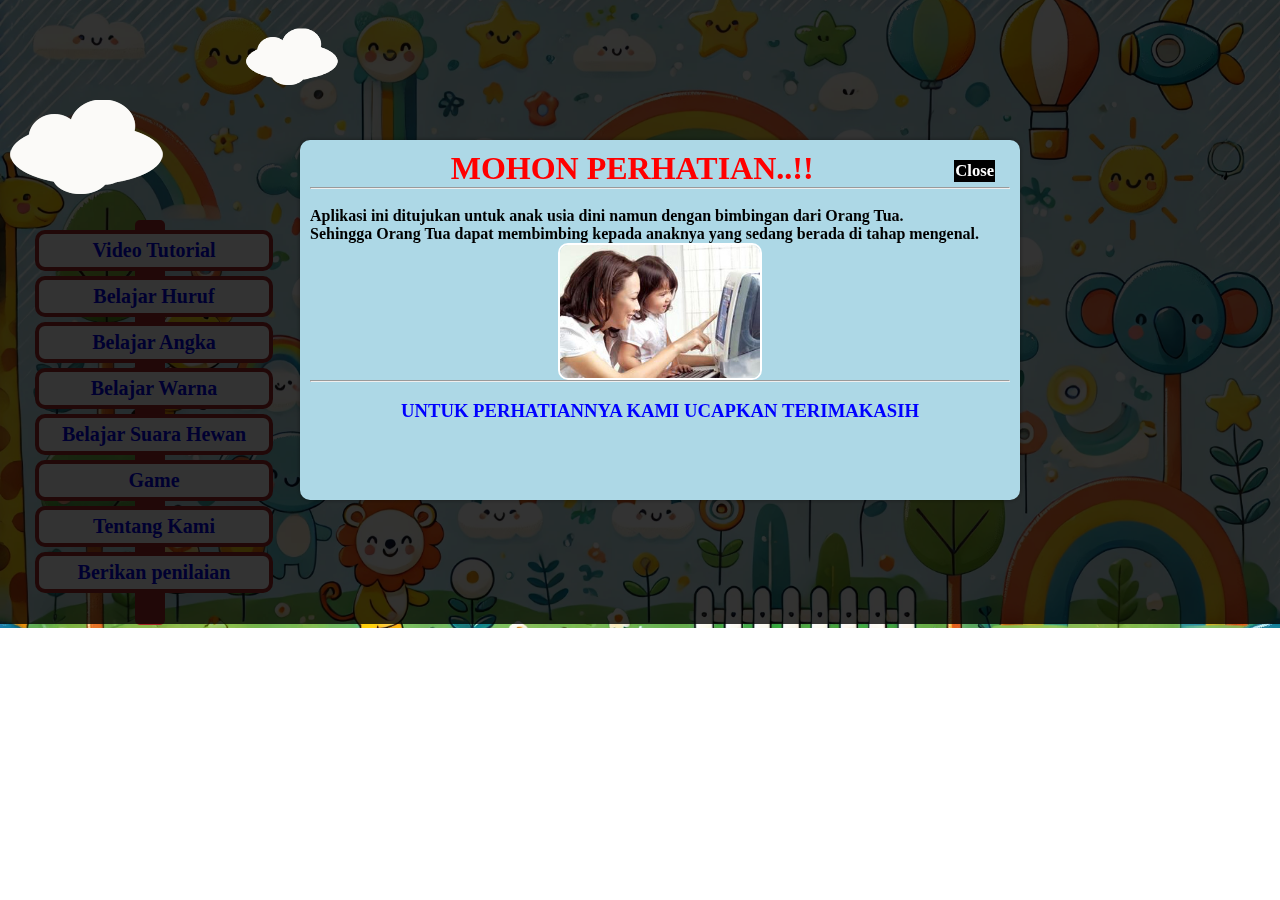
<file: index.html>
<!DOTYPE HTML>
<html>
	<head>
	<meta content='width=device-width, initial-scale=1, maximum-scale=1' name='viewport'/>
		<audio controls autoplay hidden="hidden" loop>
		<source src="back.mp3" type="audio/mpeg" >
		
	</audio>
		<title>Belajar Bersama Menyenangkan</title>
		<script type="text/javascript" src="jquery-1.11.3.js"></script>
		<script type="text/javascript">
			$(document).ready(function(){
				$('a.closeC').click(function(eve){
					eve.preventDefault();
					$(this).parents('div.popupC').fadeOut('slow');
				});
			});
		</script>
		<link rel="stylesheet" type="text/css" href="style.css" />
	</head>
	<body>
		<div id="countainer" style="background-image:url(bg\ 5.webp);">
			<!--ini logo-->
			<!-- <img src="logo.png" class="logonya" width="250px"> -->
			
			<!--ANIMASI AWAN-->
				<div class="aw no1"><img src="awan2.png" /></div>
				<div class="aw no2"><img src="awan2.png" /></div>
				<div class="aw no3"><img src="awan2.png" /></div>
				<div class="aw no4"><img src="awan2.png" /></div>
				<div class="aw no5"><img src="awan2.png" /></div>
				<div class="aw no1"><img src="awan2.png" /></div>
				<div class="aw no2"><img src="awan2.png" /></div>
				<div class="aw no3"><img src="awan2.png" /></div>
				<div class="aw no4"><img src="awan2.png" /></div>
				
			<div id="menu">
				<div id="navigasi">
					<ul>
						<li><a href="tutorial/tutorial.html">Video Tutorial</a></li>
						<li><a href="huruf/index.html">Belajar Huruf</a></li>
						<li><a href="angka/index.html">Belajar Angka</a></li>
						<li><a href="warna/index.html">Belajar Warna</a></li>
						<li><a href="hewan/index.html">Belajar Suara Hewan</a></li>
						<li><a href="game/index.html">Game</a></li>
						<li><a href="about/indexa.html">Tentang Kami</a></li>
						<li><a href="#popup">Berikan penilaian</a></li>
					</ul>
				</div>
			</div>
		
			
		<!--popup Untuk Cauntion..............................................................................-->
	<div class="popupC">
		<div id="boxC">
			<a class="closeC" href="#"><h5 style="border:1px solid black;background:black;color:white;">Close</h5></a>
			<h1 style="color:red;text-align:center;">MOHON PERHATIAN..!!</h1>
              <hr/><br/>
			<h4>Aplikasi ini ditujukan untuk anak usia dini namun dengan bimbingan dari Orang Tua.<br/>  
				Sehingga Orang Tua dapat membimbing kepada anaknya yang sedang berada di tahap mengenal.
				<br/><center><img src="berita-kasus-penyimpangan-oleh-remaja-meningkat-pengawasan-anak-harus-ditingkatkan-3562_a.jpg" width="200px" style="border-radius:10px;border:2px solid white;"/></center><hr/></h4><br/>
			<h3 style="color:blue;text-align:center;">UNTUK PERHATIANNYA KAMI UCAPKAN TERIMAKASIH</h3>
		</div>		
	</div>
			
			<!--popup Untuk Penilaian..............................................................................-->
		<div id="popup">
           <div class="window">
               <a href="#" class="close-button" title="Close">X</a>
               <h3>Mohon Berikan Penilaian Anda</h3>
               <hr/>
			   <iframe src="https://docs.google.com/forms/d/1_0FbT-MzYvankOrnrqWmv5Smo9aQmD4Cch2KtuAQBCA/viewform?embedded=true" width="760" height="450" frameborder="0" marginheight="0" marginwidth="0">Loading...</iframe>
				<hr/>
			</div>
		</div>
			
			
		</div>
	</body>
</html>
</file>
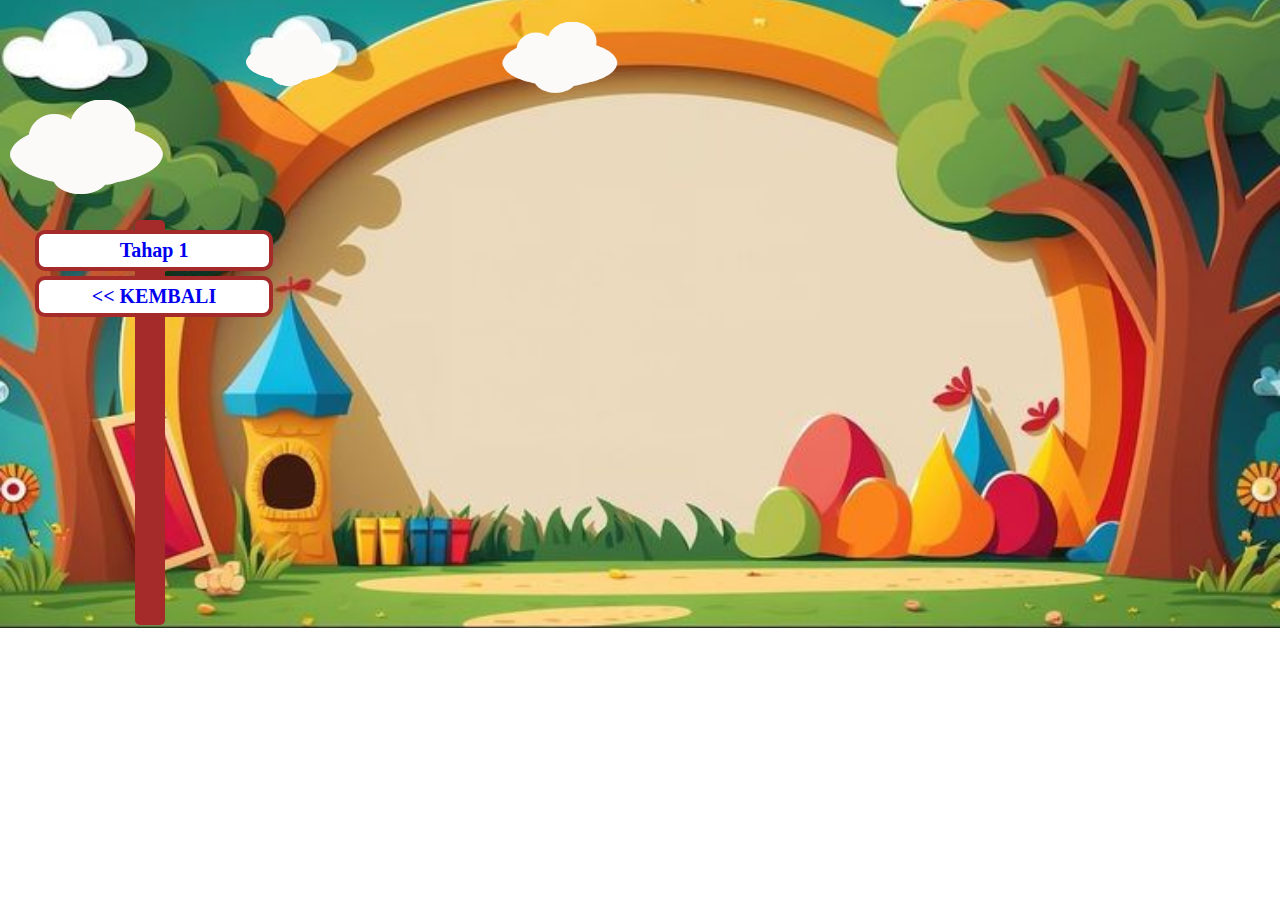
<file: angka/index.html>
<!DOCTYPE html>
<html>
	<head>
		<meta content='width=device-width, initial-scale=1, maximum-scale=1' name='viewport'/>
		<audio controls autoplay hidden="hidden" loop>
		<source src="../back.mp3" type="audio/mpeg" >
		
	</audio>
		<title>BBM</title>
		<link rel="stylesheet" type="text/css" href="../style.css" />
	</head>
	<body>
		<div id="countainer" style="background-image:url(../bg11.jpeg);">
			<!--ANIMASI AWAN-->
				<div class="aw no1"><img src="../awan2.png" /></div>
				<div class="aw no2"><img src="../awan2.png" /></div>
				<div class="aw no3"><img src="../awan2.png" /></div>
				<div class="aw no4"><img src="../awan2.png" /></div>
				<div class="aw no5"><img src="../awan2.png" /></div>
				<div class="aw no1"><img src="../awan2.png" /></div>
				<div class="aw no2"><img src="../awan2.png" /></div>
				<div class="aw no3"><img src="../awan2.png" /></div>
				<div class="aw no4"><img src="../awan2.png" /></div>
			
			<div id="menu">
				<div id="navigasi">
					<ul>
						<li><a href="level1.html">Tahap 1</a></li>
						
						<li><a href="../index1.html"><< KEMBALI</a></li>
					</ul>
				</div>
			</div>
		</div>
	</body>
</html>
</file>
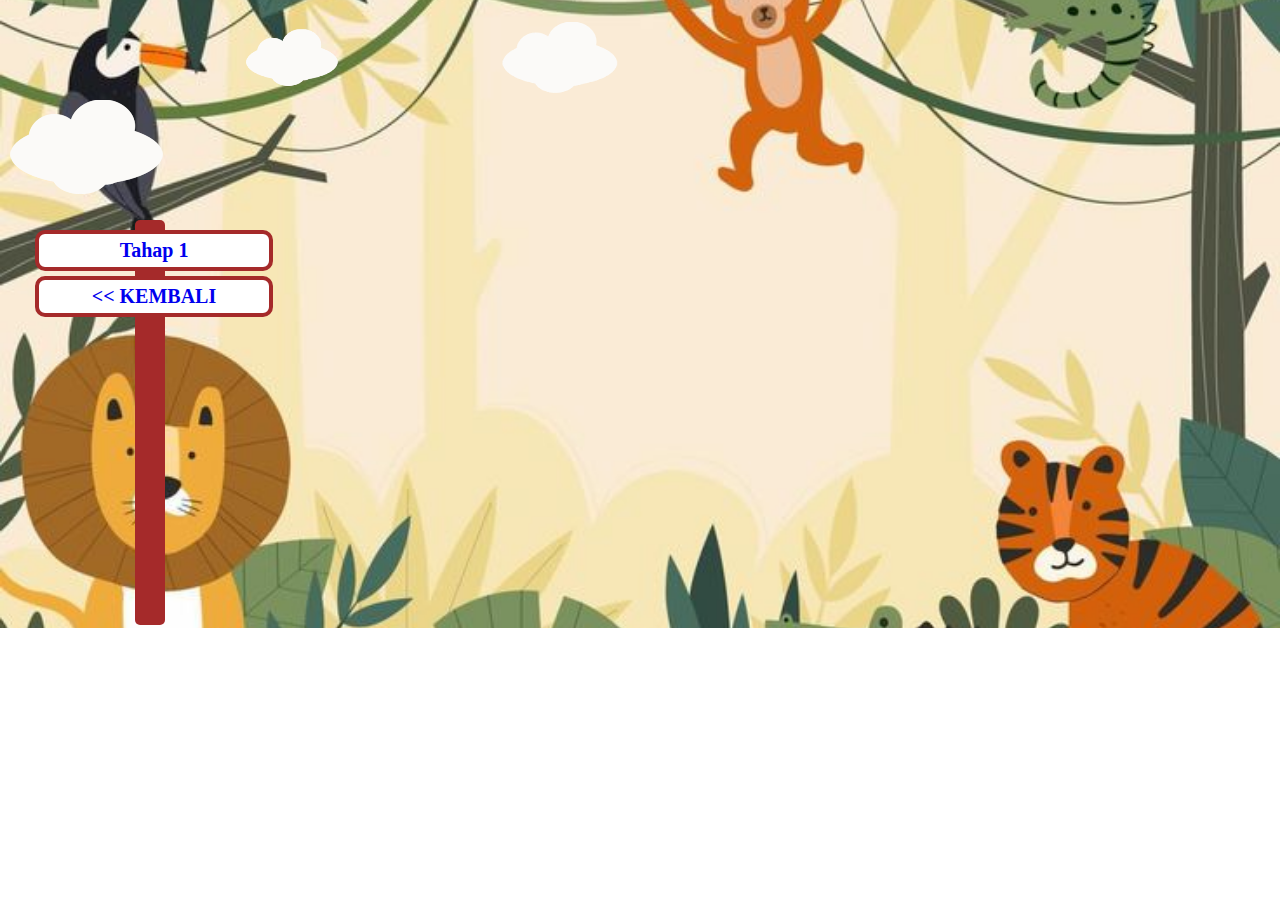
<file: hewan/index.html>
<!DOCTYPE html>
<html>

<head>
	<meta content='width=device-width, initial-scale=1, maximum-scale=1' name='viewport' />
	<audio controls autoplay hidden="hidden" loop>
		<source src="../back.mp3" type="audio/mpeg">

	</audio>
	<title>Belajar Mengenal</title>
	<link rel="stylesheet" type="text/css" href="../style.css" />
	<style>
		/* Gaya untuk elemen gambar khusus di halaman ini */
		.center-content {
			position: relative;
			width: 100%;
			height: 100vh;
			/* Tinggi layar penuh */
			display: flex;
			justify-content: center;
			/* Memusatkan secara horizontal */
			align-items: center;
			/* Memusatkan secara vertikal */
		}

		.center-content img {
			max-width: 300px;
			/* Ukuran maksimum gambar */
			height: auto;
			border-radius: 10px;
			/* Opsional, memberi sudut membulat pada gambar */
			box-shadow: 0px 4px 10px rgba(0, 0, 0, 0.2);
			/* Bayangan untuk estetika */
		}
	</style>
</head>

<body>
	<div id="countainer" style="background-image:url(../bg9.jpeg);">
		<!--ANIMASI AWAN-->
		<div class="aw no1"><img src="../awan2.png" /></div>
		<div class="aw no2"><img src="../awan2.png" /></div>
		<div class="aw no3"><img src="../awan2.png" /></div>
		<div class="aw no4"><img src="../awan2.png" /></div>
		<div class="aw no5"><img src="../awan2.png" /></div>
		<div class="aw no1"><img src="../awan2.png" /></div>
		<div class="aw no2"><img src="../awan2.png" /></div>
		<div class="aw no3"><img src="../awan2.png" /></div>
		<div class="aw no4"><img src="../awan2.png" /></div>



		<div id="menu">
			<div id="navigasi">
				<ul>
					<li><a href="level1.html">Tahap 1</a></li>

					<li><a href="../index1.html">
							<< KEMBALI</a>
					</li>
				</ul>
			</div>
		</div>
	</div>
</body>

</html>
</file>
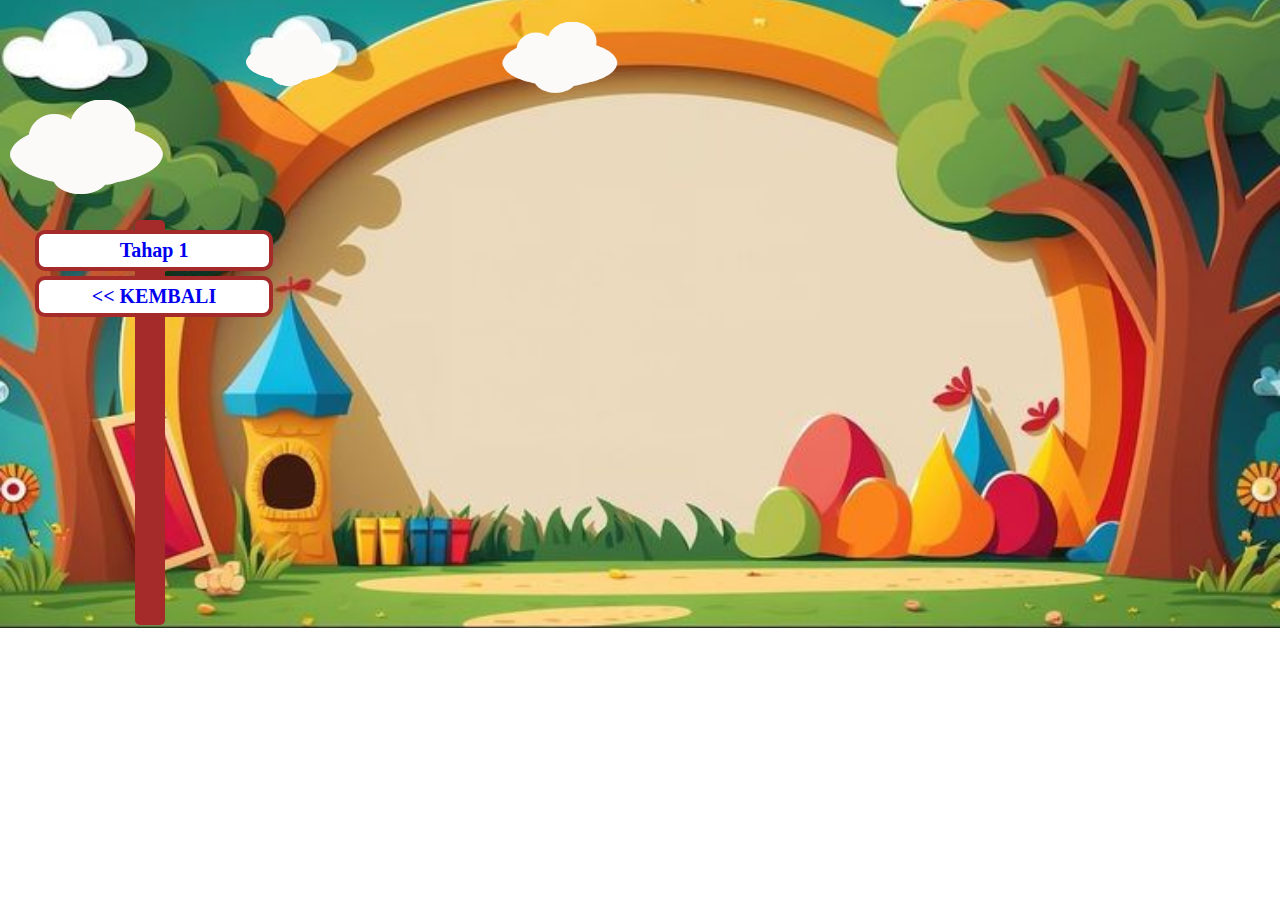
<file: huruf/index.html>
<!DOCTYPE html>
<html>
	<head>
		<meta content='width=device-width, initial-scale=1, maximum-scale=1' name='viewport'/>
		<audio controls autoplay hidden="hidden" loop>
		<source src="../back.mp3" type="audio/mpeg" >
		
	</audio>
		<title>BBM</title>
		<link rel="stylesheet" type="text/css" href="../style.css" />
	</head>
	<body>
		<div id="countainer" style="background-image:url(../bg11.jpeg);">
			<!--ANIMASI AWAN-->
				<div class="aw no1"><img src="../awan2.png" /></div>
				<div class="aw no2"><img src="../awan2.png" /></div>
				<div class="aw no3"><img src="../awan2.png" /></div>
				<div class="aw no4"><img src="../awan2.png" /></div>
				<div class="aw no5"><img src="../awan2.png" /></div>
				<div class="aw no1"><img src="../awan2.png" /></div>
				<div class="aw no2"><img src="../awan2.png" /></div>
				<div class="aw no3"><img src="../awan2.png" /></div>
				<div class="aw no4"><img src="../awan2.png" /></div>
			
			<div id="menu">
				<div id="navigasi">
					<ul>
						<li><a href="level1.html">Tahap 1</a></li>
					
						<li><a href="../index1.html"><< KEMBALI</a></li>
					</ul>
				</div>
			</div>
		</div>
	</body>
</html>
</file>
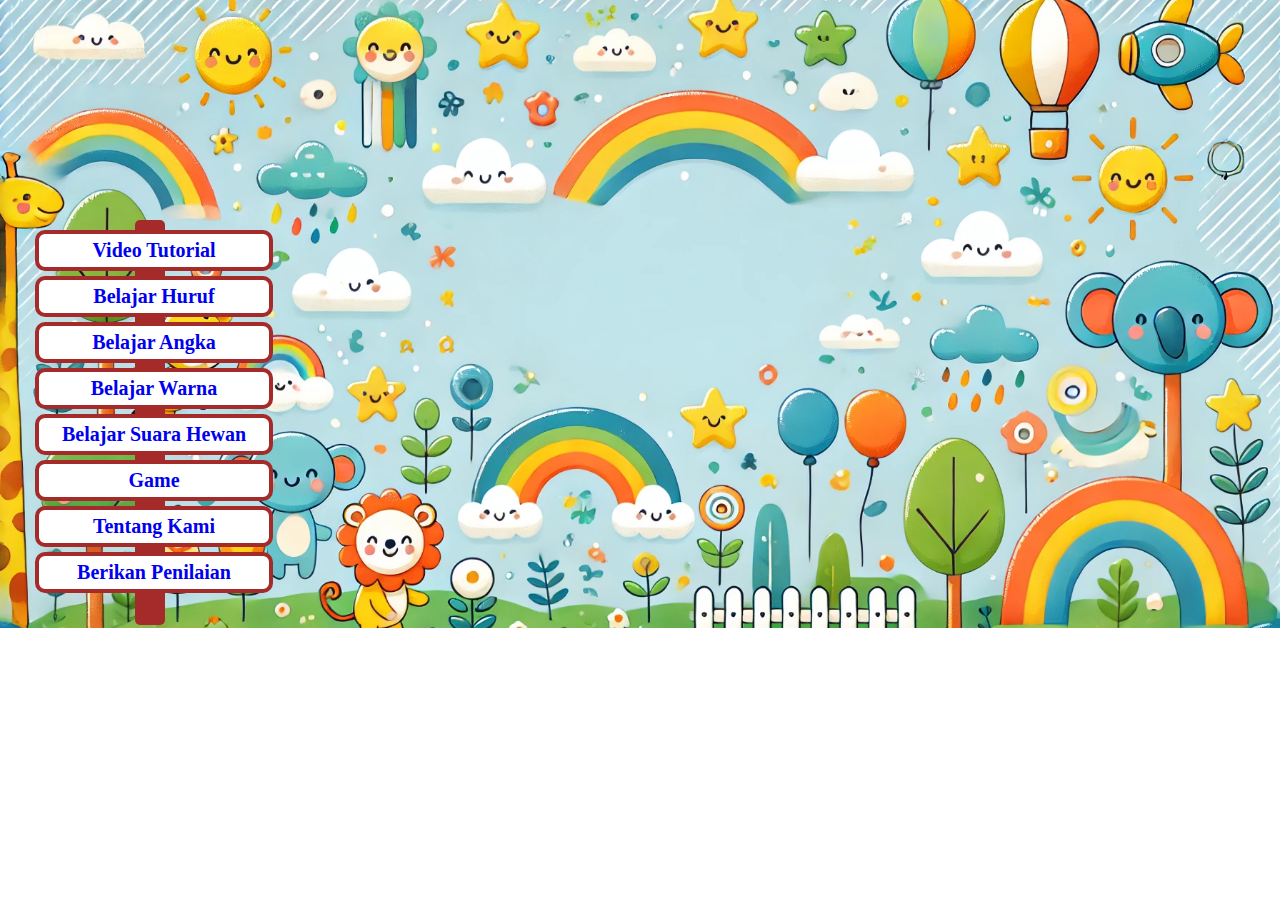
<file: index1.html>
<DOTYPE! HTML>
  <html>
    <head>
      <meta
        content="width=device-width, initial-scale=1, maximum-scale=1"
        name="viewport"
      />
      <audio controls autoplay hidden="hidden" loop>
        <source src="back.mp3" type="audio/mpeg" />
      </audio>
      <title>Belajar Bersama Menyenangkan</title>

      <link rel="stylesheet" type="text/css" href="style.css" />
    </head>
    <body>
      <div id="countainer" style="background-image: url(bg\ 5.webp)">
        <!--ini logo-->
        <!-- <img src="logo.png" class="logonya"> -->

      <!--ANIMASI AWAN-->
      <!-- <div class="aw no1"><img src="awan2.png" /></div>
      <div class="aw no2"><img src="awan2.png" /></div>
      <div class="aw no3"><img src="awan2.png" /></div>
      <div class="aw no4"><img src="awan2.png" /></div>
      <div class="aw no5"><img src="awan2.png" /></div>
      <div class="aw no1"><img src="awan2.png" /></div>
      <div class="aw no2"><img src="awan2.png" /></div>
      <div class="aw no3"><img src="awan2.png" /></div>
      <div class="aw no4"><img src="awan2.png" /></div> -->

        <div id="menu">
          <div id="navigasi">
            <ul>
              <li><a href="tutorial/tutorial.html">Video Tutorial</a></li>
              <li><a href="huruf/index.html">Belajar Huruf</a></li>
              <li><a href="angka/index.html">Belajar Angka</a></li>
              <li><a href="warna/index.html">Belajar Warna</a></li>
              <li><a href="hewan/index.html">Belajar Suara Hewan</a></li>
              <li><a href="game/index.html">Game</a></li>
              <li><a href="about/indexa.html">Tentang Kami</a></li>
              <li><a href="#popup">Berikan Penilaian</a></li>
            </ul>
          </div>
        </div>

      <!--popup Untuk Penilaian..............................................................................-->
      <div id="popup">
        <div class="window">
          <a href="#" class="close-button" title="Close">X</a>
          <h3>Mohon Berikan Penilaian Anda</h3>
          <hr />
          <iframe
            src="https://docs.google.com/forms/d/1_0FbT-MzYvankOrnrqWmv5Smo9aQmD4Cch2KtuAQBCA/viewform?embedded=true"
            width="760"
            height="450"
            frameborder="0"
            marginheight="0"
            marginwidth="0"
            >Loading...</iframe
          >
          <hr />
        </div>
      </div>
    </div>
  </body>
</html>
</file>
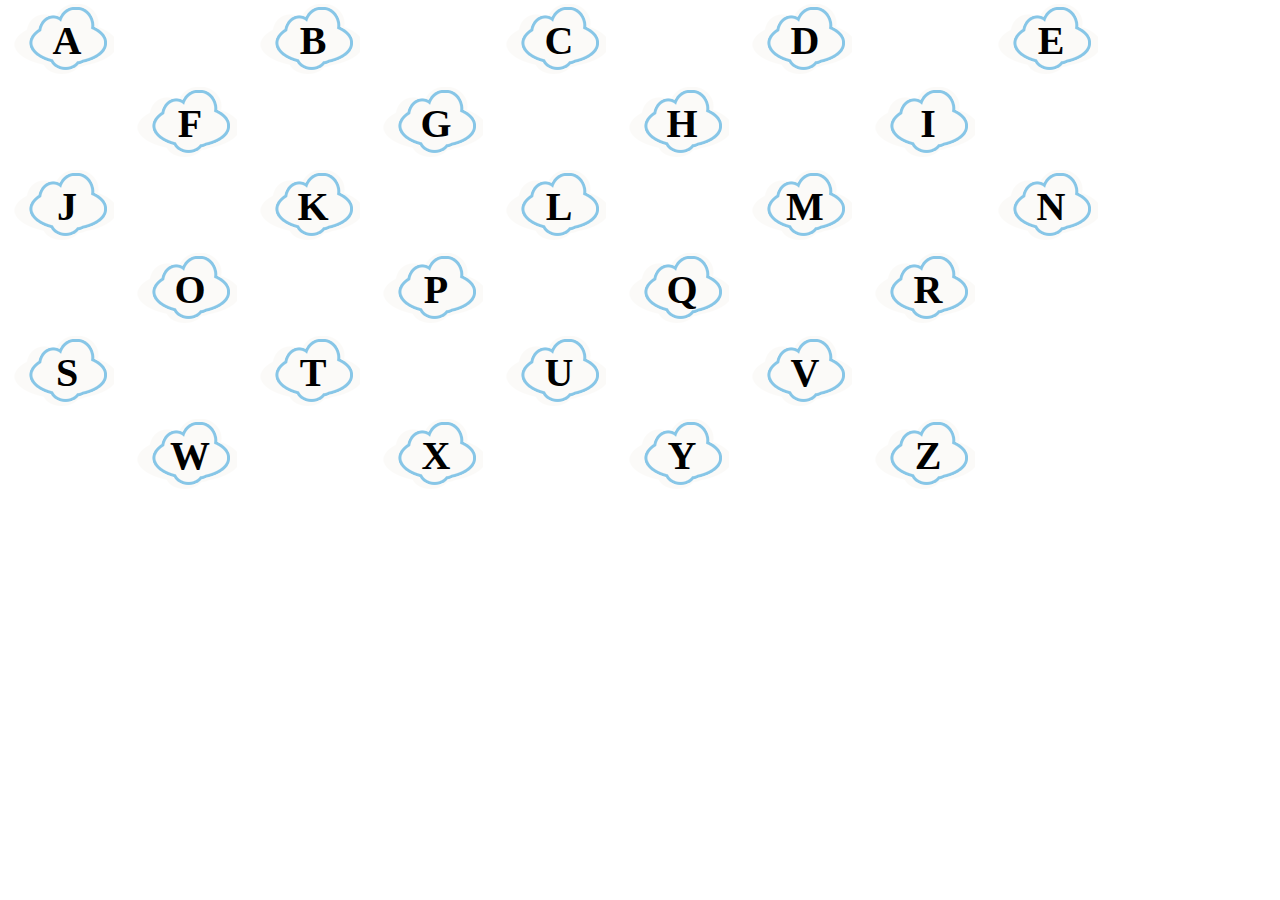
<file: table.html>
<html>
<head>
<link rel="stylesheet" type="text/css" href="style.css" />
</head>
<body>
	<table>
		<tr>
			<td class="awan">A</td>
			<td></td>
			<td class="awan">B</td>
			<td></td>
			<td class="awan">C</td>
			<td></td>
			<td class="awan">D</td>
			<td></td>
			<td class="awan">E</td>
		</tr>
		<tr>
			<td></td>
			<td></td>
			<td></td>
			<td></td>
			<td></td>
			<td></td>
			<td></td>
			<td></td>
			<td></td>
		</tr>
		<tr>
			<td></td>
			<td class="awan">F</td>
			<td></td>
			<td class="awan">G</td>
			<td></td>
			<td class="awan">H</td>
			<td></td>
			<td class="awan">I</td>
		</tr>
		<tr>
			<td></td>
			<td></td>
			<td></td>
			<td></td>
			<td></td>
			<td></td>
			<td></td>
			<td></td>
		</tr>
		<tr>
			<td class="awan">J</td>
			<td></td>
			<td class="awan">K</td>
			<td></td>
			<td class="awan">L</td>
			<td></td>
			<td class="awan">M</td>
			<td></td>
			<td class="awan">N</td>
		</tr>
		<tr>
			<td></td>
			<td></td>
			<td></td>
			<td></td>
			<td></td>
			<td></td>
			<td></td>
			<td></td>
			<td></td>
		</tr>
		<tr>
			<td></td>
			<td class="awan">O</td>
			<td></td>
			<td class="awan">P</td>
			<td></td>
			<td class="awan">Q</td>
			<td></td>
			<td class="awan">R</td>
		</tr>
		<tr>
			<td></td>
			<td></td>
			<td></td>
			<td></td>
			<td></td>
			<td></td>
			<td></td>
			<td></td>
			<td></td>
		</tr>
		<tr>
			<td class="awan">S</td>
			<td></td>
			<td class="awan">T</td>
			<td></td>
			<td class="awan">U</td>
			<td></td>
			<td class="awan">V</td>
			<td></td>
		</tr>
		<tr>
			<td></td>
			<td></td>
			<td></td>
			<td></td>
			<td></td>
			<td></td>
			<td></td>
			<td></td>
			<td></td>
		</tr>
		<tr>
			<td></td>
			<td class="awan">W</td>
			<td></td>
			<td class="awan">X</td>
			<td></td>
			<td class="awan">Y</td>
			<td></td>
			<td class="awan">Z</td>
		</tr>
	</table>
</body>
</html>
</file>
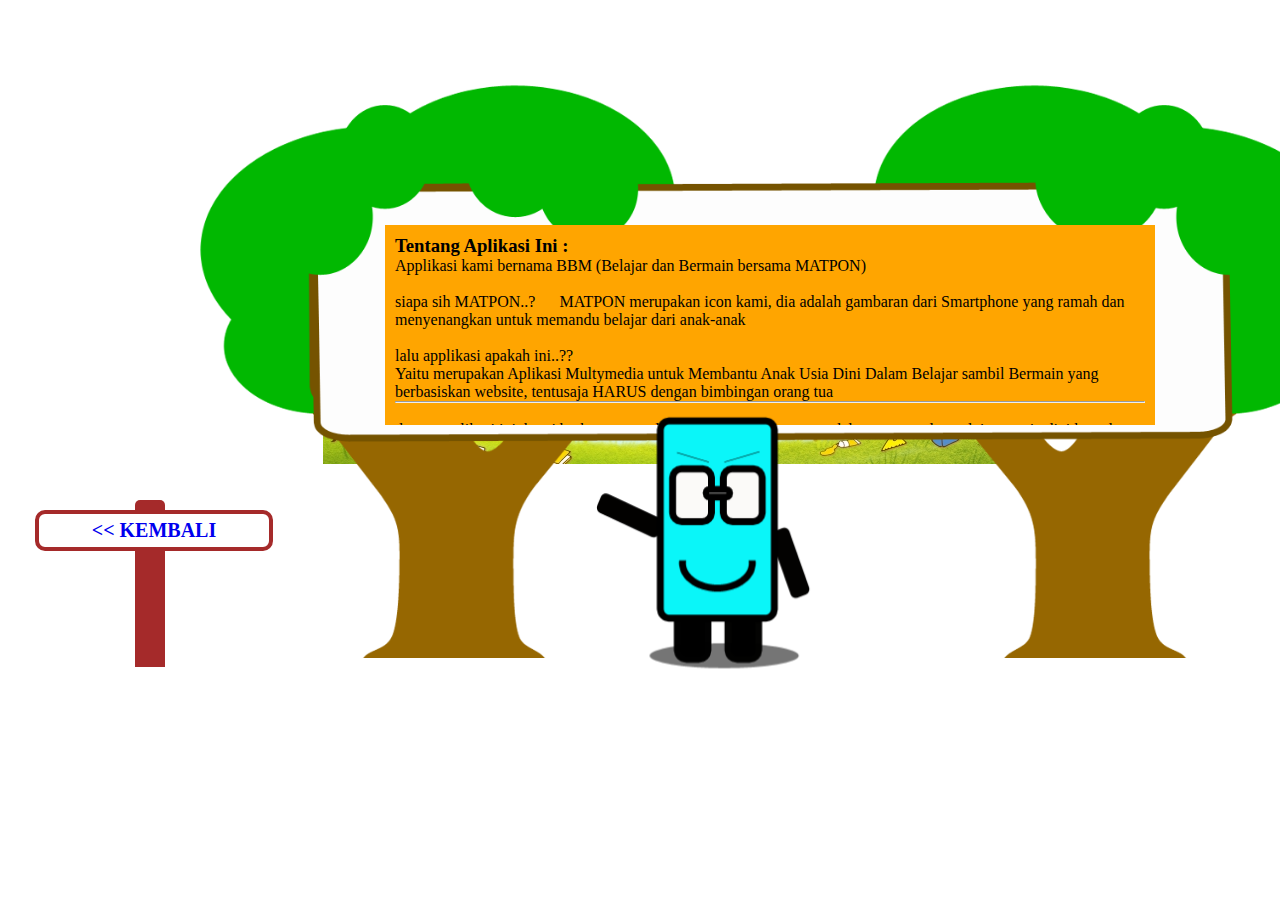
<file: about/indexa.html>
<DOTYPE! HTML>
<html>
	<head>
		<meta content='width=device-width, initial-scale=1, maximum-scale=1' name='viewport'/>
		<audio controls autoplay hidden="hidden" loop>
		<source src="../back.mp3" type="audio/mpeg" >
		
	</audio>
		<title>Belajar Bersama Menyenangkan</title>
		<link rel="stylesheet" type="text/css" href="../style.css" />
	</head>
	<body >
		<div id="countainera" style="background-image:url(background12.jpg);">
			<div id="menua">
				<div id="navigasia">
					<ul>
						<li><a href="../index1.html"><< KEMBALI</a></li>
					</ul>
				</div>
			</div>
		<!--ANIMASI AWAN-->
				<!-- <div class="aw no1"><img src="awan.png" /></div>
				<div class="aw no2"><img src="awan.png" /></div>
				<div class="aw no3"><img src="awan.png" /></div>
				<div class="aw no4"><img src="awan.png" /></div>
				<div class="aw no5"><img src="awan.png" /></div>
				<div class="aw no1"><img src="awan.png" /></div>
				<div class="aw no2"><img src="awan.png" /></div>
				<div class="aw no3"><img src="awan.png" /></div>
				<div class="aw no4"><img src="awan.png" /></div> -->
				
			<div id="isian" >
				
				<img src="pohona.png" width="1000px" class="ph">
				
				<div class="txt">

				<h3><b>Tentang Aplikasi Ini :</b></h3><p>
				Applikasi kami bernama BBM (Belajar dan Bermain bersama MATPON)<br/><br/>
				siapa sih MATPON..? &nbsp;&nbsp;&nbsp;&nbsp; MATPON merupakan icon kami, 
				dia adalah gambaran dari Smartphone yang ramah dan menyenangkan untuk memandu belajar dari anak-anak<br/><br/>
					lalu applikasi apakah ini..?? <br/>
				Yaitu merupakan Aplikasi Multymedia untuk Membantu Anak Usia Dini Dalam Belajar sambil Bermain
				yang berbasiskan website, tentusaja HARUS dengan bimbingan orang tua</p>
				<hr/><br/><p>
				dengan aplikasi ini, kami berharap agar dapan membantu orang tua, dalam pengenalan pelajaran usia dini kepada anak 
				dengan suasana bermain yang menyenangkan sehingga anak lebih tertarik dan lebih mudah dalam belajarnya
				dan agar lebih siap ketika anak akan di masukan ke Taman Kanak-kanak nantinya...  </p>
				<hr/><br/><p>
				<b3><b>Tentang Team kami :</b></b3><br/> 
				Kelompok Mahasiswa Jurusan Teknik Informatika - STMIK AKAKOM YOGYAKARTA</p><br/>

				<p><h4><b>yang beranggotakan :</b></h4><br/>
				
				1.Riski Marvianto - sebagai Konseptor dan Programer	&nbsp&nbsp&nbsp&nbsp&nbsp&nbsp&nbsp&nbsp&nbsp&nbsp&nbsp&nbsp&nbsp&nbsp&nbsp
				3.Galang Gusri F - sebagai Desainer Grafis
				<br/>
				2.Surya David Pratama - desainer Web	&nbsp&nbsp&nbsp&nbsp&nbsp&nbsp&nbsp&nbsp&nbsp&nbsp&nbsp&nbsp&nbsp&nbsp&nbsp&nbsp&nbsp&nbsp
														&nbsp&nbsp&nbsp&nbsp&nbsp&nbsp&nbsp&nbsp&nbsp&nbsp&nbsp&nbsp&nbsp&nbsp&nbsp&nbsp&nbsp&nbsp
				4.Faisal Muzaki - sebagai Sound and effect creator</p><hr/><br/>
				
				<p>
				<b4><b>Sumber-sumber :</b></b4><br/>
				<list style="list-style:none">
				<ul>
					<li>Komponen Gambar :<br/>
					<ul><li><table>
						<tr><td>foto orangtua dan anak  </td><td>: <a href="http://m.radarbangka.co.id/gambar/berita-kasus-penyimpangan-oleh-remaja-meningkat-pengawasan-anak-harus-ditingkatkan-3562_a.jpg">radarbangka.co.id</a></td></tr>
						<tr><td colspan="2">Keseluruhan gambar di buat oleh Team Kami</td></tr>
						<tr><td>Tools </td><td>: PhotoShop</td></tr>
						<br/>
						</table></li>
						<li style="list-style:none"><br/></li>
					</ul>
					</li>
				<li>Komponen Suara :<br/>
					<ul><table>
						<li><tr><td ><b>Suara hewan:</b></td></tr>
						<tr><td><a href="omkicau.com">-omkicau.com</a></td></tr>
						<tr><td><a href="ttp://www.grsites.com/archive/sounds/">-grsites.com</a></td></tr>
						<tr><td><br/></td></tr>
						<tr><td><b>Suara Untuk Huruf, Angka, dan Warna :</b></li>
						<tr><td><a href="https://translate.google.co.jp/?hl=en&tab=wT#id/ja/c">-Google Translate</a></li>
						<tr><td><a href="https://mp3skull.la/search_db.php?q=owl+city+to+the+sky+instrumental&fckh=16b91ff44732a8d2812adb65d2166c4c">-Owl City - To the Sky (Instrumental)</a></li>
						<tr><td><br/></td></tr>
						<tr><td>Tools &nbsp;&nbsp;&nbsp;&nbsp;&nbsp;&nbsp;&nbsp;&nbsp;&nbsp;&nbsp;&nbsp;: Audacity</td></tr>
						</table>
						<li style="list-style:none"><br/></li>
					</ul>
				</li>
				<li>Komponen Video :<br/>
					<ul><table>
						<li><tr><td colspan="2">Keseluruhan gambar di buat oleh Team Kami</td></tr>
							<tr><td>Tools </td><td>: Format Factory, AVSvideo editor, Screen video Recorder</td></tr>
							<tr><td>Uploaded by </td><td>:<a href="https://www.youtube.com/watch?feature=player_embedded&v=fd_L3XxsI-s">Youtube</></td></tr>
						</table>
						<li style="list-style:none"><br/></li>
					</ul>
				</li>
				<li>Komponen Animasi :<br/>
					<ul><table>
						<li><tr><td colspan="2">Keseluruhan Animasi dibuat oleh Team kami</td></tr>
						<tr><td>Tools </td><td>: Notepad++ (HTML5, Java Script, dan CSS)</td></tr>
						</table>
						<li style="list-style:none"><br/></li>
					</ul>
				</li>
				<li>Komponen Interaktivity :<br/>
					<ul><table>
						<li><tr><td colspan="2">Keseluruhan interaktivity dibuat oleh Team kami</td></tr>
						<tr><td>Tools </td><td>: Notepad++ (HTML5, Java Script, dan CSS)</td></tr>
						</table>
						<li style="list-style:none"><br/></li>
					</ul>
				</li>
				</ul>
				</list>
					
					<h3 style="text-align:right"><b>..::TERIMA KASIH::..</b></h3>
				</p>
				
				
				</div>
			</div>
			<img src="matpon.png" class="matpone">
		</div>
	</body>
</html>
</file>
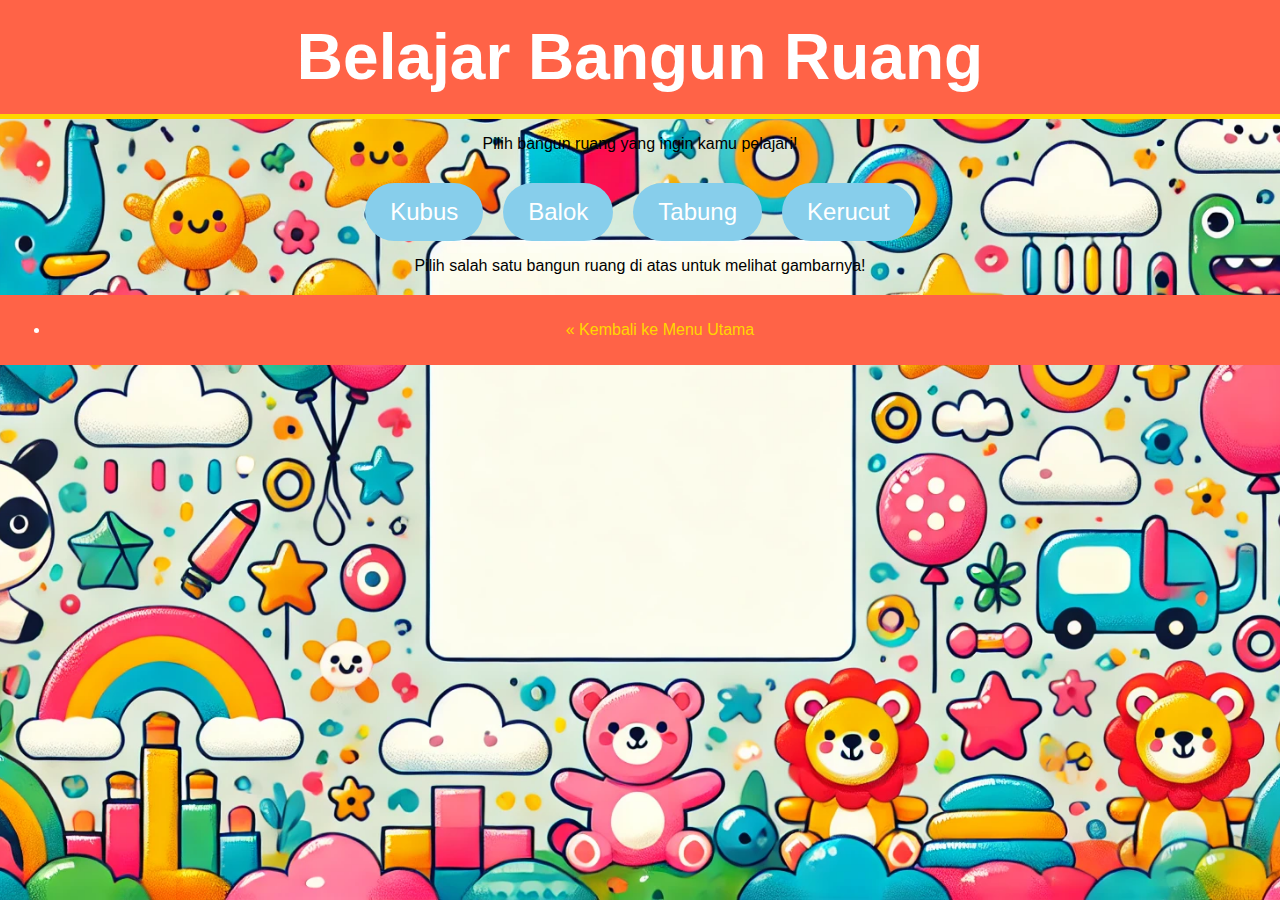
<file: game/indexruang.html>
<!DOCTYPE html>
<html lang="id">

<head>
    <meta charset="UTF-8">
    <meta name="viewport" content="width=device-width, initial-scale=1.0">
    <title>Bangun Ruang</title>
    <link rel="stylesheet" href="style.css">
    <script src="javascript/interaksi.js" defer></script>
</head>

<body>
    <header>
        <h1>Belajar Bangun Ruang</h1>
    </header>
    <main>
        <p>Pilih bangun ruang yang ingin kamu pelajari!</p>
        <div class="menu">
            <button onclick="tampilkanBangun('kubus')" class="menu-item">Kubus</button>
            <button onclick="tampilkanBangun('balok')" class="menu-item">Balok</button>
            <button onclick="tampilkanBangun('tabung')" class="menu-item">Tabung</button>
            <button onclick="tampilkanBangun('kerucut')" class="menu-item">Kerucut</button>
        </div>
        <div id="konten" class="konten">
            <p>Pilih salah satu bangun ruang di atas untuk melihat gambarnya!</p>
        </div>
        <footer>
            <div id="navigasi">
                <ul>
                    <li><a href="index2.html">&laquo; Kembali ke Menu Utama</a></li>
                </ul>
            </div>
        </footer>
    </main>
</body>

</html>
</file>
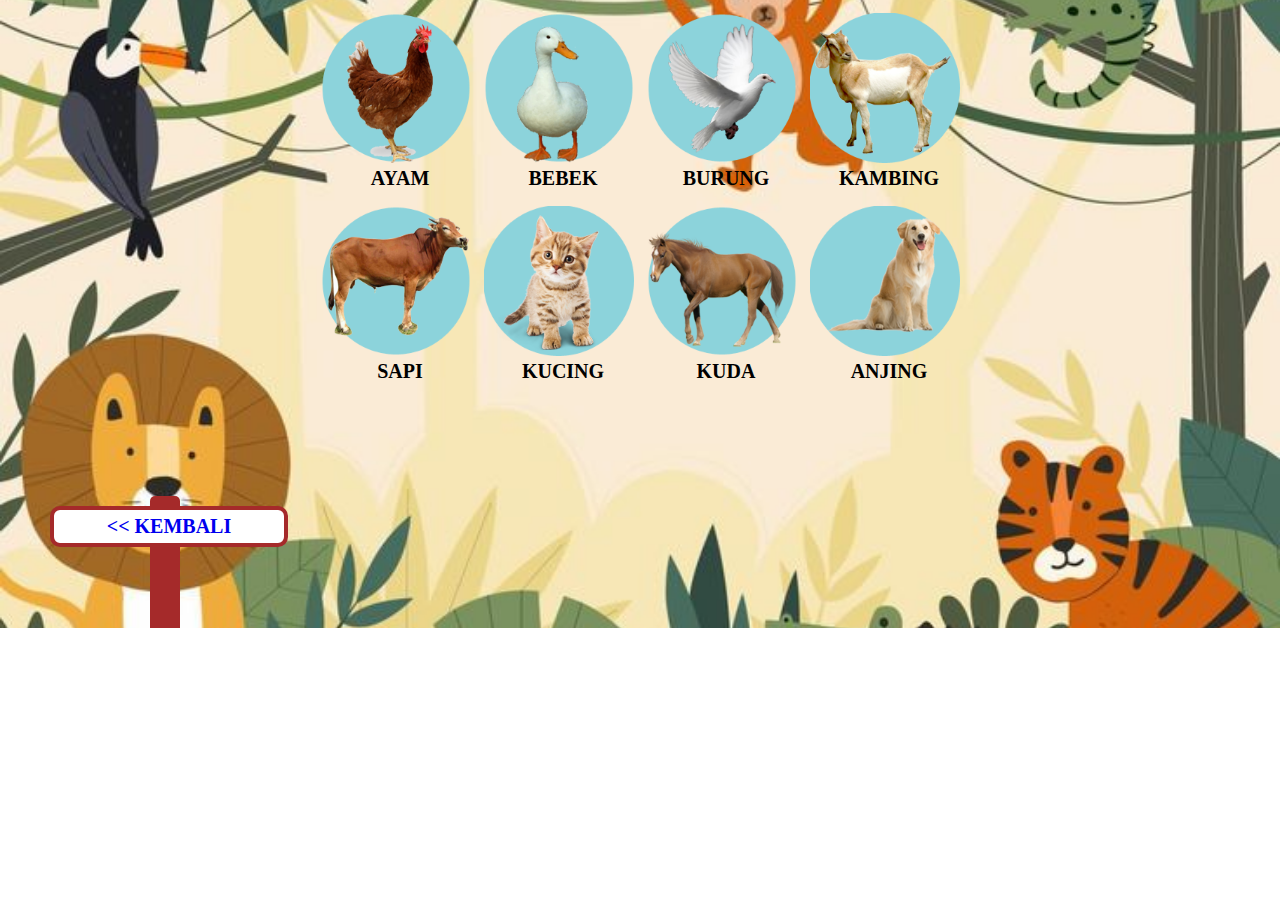
<file: hewan/level1.html>
<!DOTYPE HTML>
<html>
	<head>
		<title>Mari Belajar Mengenal Hewan</title>
		<script src='suara.js' type='text/javascript'> </script>
		<link rel="stylesheet" type="text/css" href="../style.css" />
	</head>
	<body>
		<div id="countainer" style="background-image:url(../bg9.jpeg);">
		<div id="table">
		<table>
		<tr>
			<td class="war" onclick="ayam.playclip()"><a href="#"><img src="gambar/ayam.png" height="150px" /></a></td>
			<td style="width:5px"></td>
			<td class="war" onclick="bebek.playclip()"><a href="#"><img src="gambar/bekbek.png" height="150px"/></a></td>
			<td style="width:5px"></td>
			<td class="war" onclick="burung.playclip()"><a href="#"><img src="gambar/burung.png" height="150px"/></a></td>
			<td style="width:5px"></td>
			<td class="war" onclick="kambing.playclip()"><a href="#"><img src="gambar/kambng.png" height="150px"/></a></td>
			
		</tr>
		<tr>
			<td class="warna1">AYAM</td>
			<td></td>
			<td class="warna1">BEBEK</td>
			<td></td>
			<td class="warna1">BURUNG</td>
			<td></td>
			<td class="warna1">KAMBING</td>
			
		</tr>
		<tr>
			<td style="height:10px"></td>
		</tr>
		<tr>
			<td class="war" onclick="sapi.playclip()"><a href="#"><img src="gambar/sapi.png" height="150px"/></a></td>
			<td></td>
			<td class="war" onclick="kucing.playclip()"><a href="#"><img src="gambar/kucing.png" height="150px"/></a></td>
			<td></td>
			<td class="war" onclick="kuda.playclip()"><a href="#"><img src="gambar/kuda.png" height="150px"/></a></td>
			<td></td>
			<td class="war" onclick="anjing.playclip()"><a href="#"><img src="gambar/njing.png" height="150px"/></a></td>
		</tr>
		<tr>
			<td class="warna1">SAPI</td>
			<td></td>
			<td class="warna1">KUCING</td>
			<td></td>
			<td class="warna1">KUDA</td>
			<td></td>
			<td class="warna1">ANJING</td>
			
		</tr>
		
	</table>
		</div>
		<div style="float:left;margin-top:100px;margin-left:150px;">
			<div id="navigasi1">
					<ul>
						<li><a href="index.html"><< KEMBALI</a></li>
					</ul>
				</div>
		</div>
		</div>
	</body>
</html>
</file>
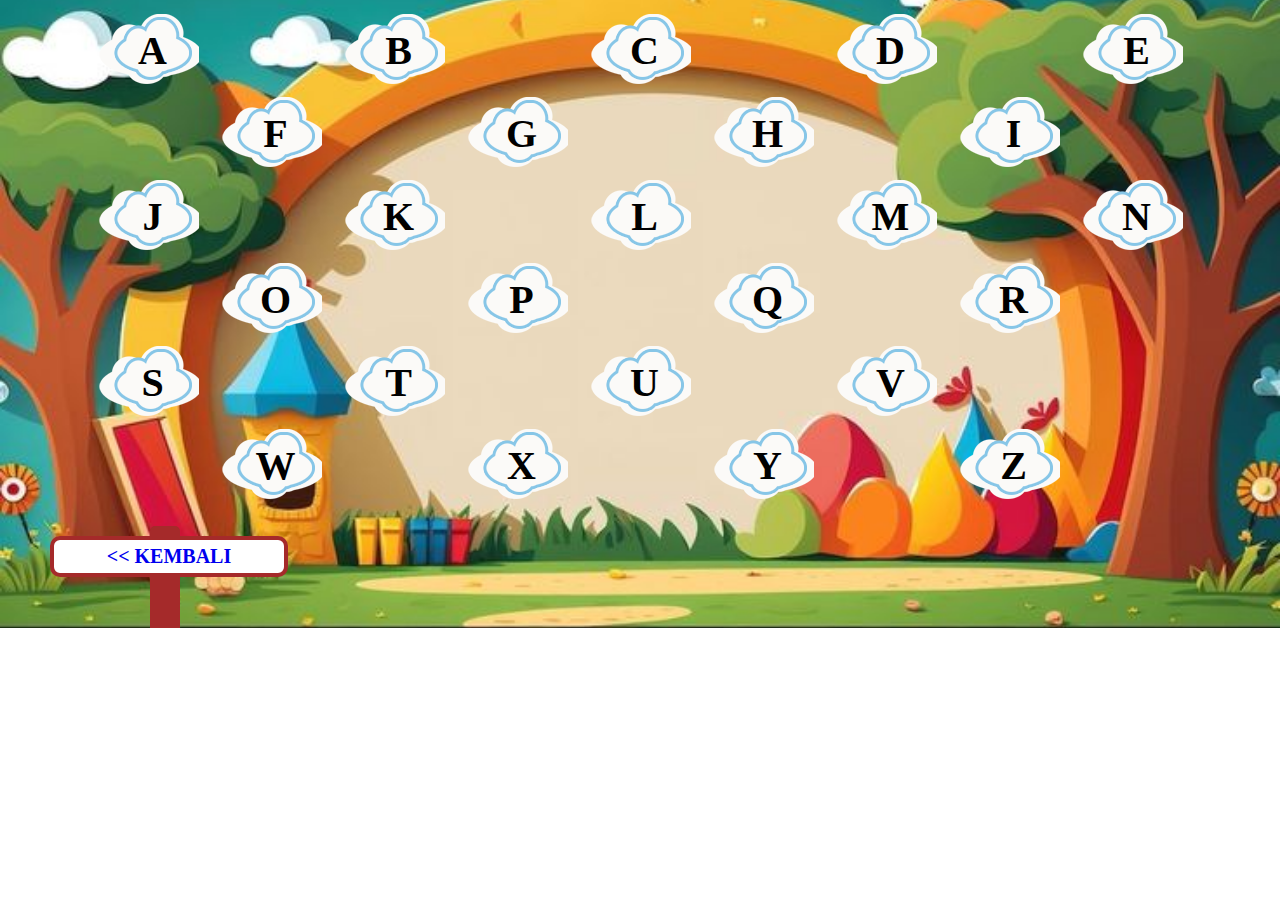
<file: huruf/level1.html>
<!DOTYPE HTML>
<html>
	<head>
	<script src='suara.js' type='text/javascript'> </script>
		<title>Mari Belajar Mengenal Huruf</title>
		<link rel="stylesheet" type="text/css" href="../style.css" />
	</head>
	<body>
		<div id="countainer" style="background-image:url(../bg11.jpeg);">
		<div id="table">
		<table>
		<tr>
			<td class="awan" onclick="a.playclip()"><a href="#">A</a></td>
			<td></td>
			<td class="awan" onclick="b.playclip()"><a href="#">B</a></td>
			<td></td>
			<td class="awan" onclick="c.playclip()"><a href="#">C</a></td>
			<td></td>
			<td class="awan" onclick="d.playclip()"><a href="#">D</a></td>
			<td></td>
			<td class="awan" onclick="e.playclip()"><a href="#">E</a></td>
		</tr>
		<tr>
			<td></td>
		</tr>
		<tr>
			<td></td>
			<td class="awan" onclick="f.playclip()"><a href="#">F</a></td>
			<td></td>
			<td class="awan" onclick="g.playclip()"><a href="#">G</a></td>
			<td></td>
			<td class="awan" onclick="h.playclip()"><a href="#">H</a></td>
			<td></td>
			<td class="awan" onclick="i.playclip()"><a href="#">I</a></td>
		</tr>
		<tr>
			<td></td>
		</tr>
		<tr>
			<td class="awan" onclick="j.playclip()"><a href="#">J</a></td>
			<td></td>
			<td class="awan" onclick="k.playclip()"><a href="#">K</a></td>
			<td></td>
			<td class="awan" onclick="l.playclip()"><a href="#">L</a></td>
			<td></td>
			<td class="awan" onclick="m.playclip()"><a href="#">M</a></td>
			<td></td>
			<td class="awan" onclick="n.playclip()"><a href="#">N</a></td>
		</tr>
		<tr>
			<td></td>
		</tr>
		<tr>
			<td></td>
			<td class="awan" onclick="o.playclip()"><a href="#">O</a></td>
			<td></td>
			<td class="awan" onclick="p.playclip()"><a href="#">P</a></td>
			<td></td>
			<td class="awan" onclick="q.playclip()"><a href="#">Q</a></td>
			<td></td>
			<td class="awan" onclick="r.playclip()"><a href="#">R</a></td>
		</tr>
		<tr>
			<td></td>
		</tr>
		<tr>
			<td class="awan" onclick="s.playclip()"><a href="#">S</a></td>
			<td></td>
			<td class="awan" onclick="t.playclip()"><a href="#">T</a></td>
			<td></td>
			<td class="awan" onclick="u.playclip()"><a href="#">U</a></td>
			<td></td>
			<td class="awan" onclick="v.playclip()"><a href="#">V</a></td>
		</tr>
		<tr>
			<td></td>
		</tr>
		<tr>
			<td></td>
			<td class="awan" onclick="w.playclip()"><a href="#">W</a></td>
			<td></td>
			<td class="awan" onclick="x.playclip()"><a href="#">X</a></td>
			<td></td>
			<td class="awan" onclick="y.playclip()"><a href="#">Y</a></td>
			<td></td>
			<td class="awan" onclick="z.playclip()"><a href="#">Z</a></td>
		</tr>
	</table>
		</div>
		<div style="float:left;margin-top:10px;margin-left:150px;">
			<div id="navigasi1">
					<ul>
						<li><a href="index.html"><< KEMBALI</a></li>
					</ul>
				</div>
		</div>
		</div>
	</body>
</html>
</file>
<file: style.css>
* {
	margin: 0px;
}

#countainer {
	width: 100%;
	height: 628px;
	/* Sesuaikan tinggi */
	overflow: hidden;
	/* background-image: url('bg 5.webp'); */
	background-repeat: no-repeat;
	background-position: center;
	background-size: cover;
	/* Menyesuaikan gambar dengan ukuran kontainer */
	margin: 0 auto;
}



#menu {
	margin: 20px 0 20px 50px;
	height: 95%;
	width: 200px;
	float: left;
}

#navigasi {
	height: 400px;
	width: 30px;
	margin: 200px auto;
	background-color: brown;
	padding-top: 5px;
	border-radius: 5px;
}

#navigasi ul {
	list-style-type: none;

}

#navigasi ul li {
	padding: 5px;
	border-radius: 10px;
	border: 4px solid brown;
	margin: 5px 0px 5px 0px;
	width: 220px;
	background-color: white;
	text-align: center;
	margin-left: -140px;
}

#navigasi ul li a {
	font-size: 20px;
	font-weight: bold;
	text-decoration: none;
}

#navigasi ul :hover {
	width: 220px;
	color: aqua;
	background-color: black;
}

.awan {
	background-repeat: no-repeat;
	background-position: center;
	background-image: url(awan.png);
	width: 110px;
	height: 77px;
	text-align: center;
	font-size: 40px;
	font-weight: bold;
	padding-left: 10px;

	-webkit-transition-duration: 0.2s;
	-moz-transition-duration: 0.2s;
	-o-transition-duration: 0.2s;
}

#table {
	padding: 10px;
}

#table table {
	margin: 0 auto;
}

#table tr td a {
	text-decoration: none;
	border-radius: 60px;
	color: black;
}

.warna {
	width: 200px;
	height: 150px;
	border-radius: 20px;

	-webkit-transition-duration: 0.2s;
	-moz-transition-duration: 0.2s;
	-o-transition-duration: 0.2s;
}

.warna1 {
	text-align: center;
	font-size: 20px;
	font-weight: bold;
	padding-left: 10px;
}

.awan:active {
	-webkit-transform: scale(1.5);
	-moz-transform: scale(1.5);
	-o-transform: scale(1.5);
	opacity: 1;
}

.warna:active {
	-webkit-transform: scale(1.2);
	-moz-transform: scale(1.2);
	-o-transform: scale(1.2);
	opacity: 1;
}

.awan:hover {
	box-shadow: 10px 5px 15px 5px white;
	border-radius: 100px;
	background-color: rgba(255, 255, 255, 0.01);
}

#navigasi1 {
	height: 400px;
	width: 30px;
	background-color: brown;
	padding-top: 5px;
	border-radius: 5px;
}

#navigasi1 ul {
	list-style-type: none;

}

#navigasi1 ul li {
	padding: 5px;
	border-radius: 10px;
	border: 4px solid brown;
	margin: 5px 0px 5px 0px;
	width: 220px;
	background-color: white;
	text-align: center;
	margin-left: -140px;
}

#navigasi1 ul li a {
	font-size: 20px;
	font-weight: bold;
	text-decoration: none;
}

.war {
	-webkit-transition-duration: 0.4s;
	-moz-transition-duration: 0.4s;
	-webkit-transition-duration: 0.4s;
	-o-transition-duration: 0.4s;
}

.war:hover {
	-webkit-transform: scale(1.2) rotate(360deg);
	-moz-transform: scale(1.2) rotate(360deg);
	-o-transform: scale(1.2) rotate(360deg);
	opacity: 1;
}

/*untuk about ...*/
#countainera {
	height: 667px;
	width: 1360px;
	background-position: center;
	background-repeat: no-repeat;
	background-position: center;
	margin: 0 auto;
	overflow: hidden;
}

#menua {
	margin: 300px 0 20px 50px;
	height: 95%;
	width: 200px;
	float: left;
}



#navigasia {
	height: 400px;
	width: 30px;
	margin: 200px auto;
	background-color: brown;
	padding-top: 5px;
	border-radius: 5px;
}

#navigasia ul {
	list-style-type: none;

}

#navigasia ul li {
	padding: 5px;
	border-radius: 10px;
	border: 4px solid brown;
	margin: 5px 0px 5px 0px;
	width: 220px;
	background-color: white;
	text-align: center;
	margin-left: -140px;
}

#navigasia ul li a {
	font-size: 20px;
	font-weight: bold;
	text-decoration: none;
}

#navigasia :hover {
	width: 220px;
	color: aqua;
	background-color: black;
}

#isian {
	text-align: center: float:left;
	width: 1160px;
	height: 638px;
	margin-top: 20px;
	margin-left: 200px;
	position: absolute;
	overflow: hidden;
}

.txt {
	margin-top: 205px;
	margin-left: 185px;
	width: 750px;
	height: 180px;
	position: absolute;

	background: orange;
	padding: 10px;
	overflow: scroll;

	/*script tambahan khusus untuk IE */
	scrollbar-face-color: #CE7E00;
	scrollbar-shadow-color: #FFFFFF;
	scrollbar-highlight-color: #6F4709;
	scrollbar-3dlight-color: #11111;
	scrollbar-darkshadow-color: #6F4709;
	scrollbar-track-color: #FFE8C1;
	scrollbar-arrow-color: #6F4709;
}



/*TUTORNYA ...*/
.ph {
	width: 1160px;
	position: absolute;
}

.matpone {
	width: 230px;
	position: fixed;
	margin: 394px 0px 0px 590px;
	display: block;
}

.vd {
	margin-top: 255px;
	margin-left: 120px;
	width: 860px;
	height: 355px;
	background-color: white;
	position: absolute;
	border-bottom: 10px solid brown;
}

.matpone2 {
	width: 230px;
	position: fixed;
	margin: 394px 0px 0px 1080px;
	display: block;
}






/*CSS untuk Bentuk Awan*/
.aw {
	width: 200px;
	position: fixed;
	z-index: 9999;
}

.aw:after {
	width: 120px;
	height: 120px;
	top: -55px;
	left: auto;
	right: 15px;
	position: fixed;
}

/*CSS untuk besar dan pengaturan masing-masing awan*/
.no1 {
	top: 90px;
	-webkit-animation: jalankanawan 15s linear infinite;
	-moz-animation: jalankanawan 15s linear infinite;
	-ms-animation: jalankanawan 15s linear infinite;
	-o-animation: jalankanawan 15s linear infinite;
	animation: jalankanawan 15s linear infinite;
}

.no2 {
	left: 200px;
	-webkit-transform: scale(0.6);
	-moz-transform: scale(0.6);
	-o-transform: scale(0.6);
	-ms-transform: scale(0.6);
	transform: scale(0.6);

	-webkit-animation: jalankanawan 25s linear infinite;
	-moz-animation: jalankanawan 25s linear infinite;
	-ms-animation: jalankanawan 25s linear infinite;
	-o-animation: jalankanawan 25s linear infinite;
	animation: jalankanawan 25s linear infinite;
}


.no3 {
	left: 0px;
	top: -200px;
	-webkit-transform: scale(0.8);
	-moz-transform: scale(0.8);
	-o-transform: scale(0.8);
	-ms-transform: scale(0.8);
	transform: scale(0.8);

	-webkit-animation: jalankanawan 20s linear infinite;
	-moz-animation: jalankanawan 20s linear infinite;
	-ms-animation: jalankanawan 20s linear infinite;
	-o-animation: jalankanawan 20s linear infinite;
	animation: jalankanawan 20s linear infinite;
}

.no4 {
	left: 470px;
	top: -250;
	-webkit-transform: scale(0.75);
	-moz-transform: scale(0.75);
	-o-transform: scale(0.75);
	-ms-transform: scale(0.75);
	transform: scale(0.75);

	-webkit-animation: jalankanawan 18s linear infinite;
	-moz-animation: jalankanawan 18s linear infinite;
	-ms-animation: jalankanawan 18s linear infinite;
	-o-animation: jalankanawan 18s linear infinite;
	animation: jalankanawan 18s linear infinite;
}

.no5 {
	left: 0px;
	top: -150px;
	-webkit-transform: scale(0.8);
	-moz-transform: scale(0.8);
	-o-transform: scale(0.8);
	-ms-transform: scale(0.8);
	transform: scale(0.8);

	-webkit-animation: jalankanawan 20s linear infinite;
	-moz-animation: jalankanawan 20s linear infinite;
	-ms-animation: jalankanawan 20s linear infinite;
	-o-animation: jalankanawan 20s linear infinite;
	animation: jalankanawan 20s linear infinite;
}

/*Animasi Pergerakan Awan*/
@-webkit-keyframes jalankanawan {
	0% {
		margin-left: 1360px;
	}

	100% {
		margin-left: -1360px;
	}
}

@-moz-keyframes jalankanawan {
	0% {
		margin-left: 1360px;
	}

	100% {
		margin-left: -1360px;
	}
}

@-o-keyframes jalankanawan {
	0% {
		margin-left: 1360px;
	}

	100% {
		margin-left: -1360px;
	}
}

/*ABOUT SCROLL AREA......*/
.scroll {
	width: 750px;
	;
	background: orange;
	padding: 10px;
	overflow: scroll;
	height: 300px;

	/*script tambahan khusus untuk IE */
	scrollbar-face-color: #CE7E00;
	scrollbar-shadow-color: #FFFFFF;
	scrollbar-highlight-color: #6F4709;
	scrollbar-3dlight-color: #11111;
	scrollbar-darkshadow-color: #6F4709;
	scrollbar-track-color: #FFE8C1;
	scrollbar-arrow-color: #6F4709;
}





#isianq {
	text-align: center: float:left;
	width: 1160px;
	height: 638px;
	margin-top: 20px;
	margin-left: 200px;
	position: absolute;
	overflow: hidden;
}

.txtq {
	margin-top: 205px;
	margin-left: 185px;
	width: 750px;
	height: 400px;
	position: absolute;

	background: orange;
	padding: 10px;
	overflow: scroll;

	/*script tambahan khusus untuk IE */
	scrollbar-face-color: #CE7E00;
	scrollbar-shadow-color: #FFFFFF;
	scrollbar-highlight-color: #6F4709;
	scrollbar-3dlight-color: #11111;
	scrollbar-darkshadow-color: #6F4709;
	scrollbar-track-color: #FFE8C1;
	scrollbar-arrow-color: #6F4709;
}



/*popup test........................................................................................*/
#popup {
	height: 624px;
	width: 1370px;
	position: fixed;
	background: rgba(0, 0, 0, 0.7);
	z-index: 9999;
	visibility: hidden;
	top: 0;
}

.window {
	width: 900px;
	height: 500px;
	background: lightblue;
	border-radius: 10px;
	position: relative;
	padding: 10px;
	box-shadow: 0 0 5px rgba(0, 0, 0, 0.4);
	text-align: center;
	margin-left: 250px;
	margin-top: 40px;
}

.close-button {
	width: 20px;
	height: 20px;
	background: #000;
	border-radius: 50%;
	border: 3px solid #fff;
	display: block;
	text-align: center;
	color: #fff;
	text-decoration: none;
	position: absolute;
	top: -10px;
	right: -10px;
}

#popup:target {
	visibility: visible;
}

/*popup C............*/
.popupC {
	position: fixed;
	height: 624px;
	width: 1370px;
	background: rgba(0, 0, 0, 0.8);
	top: 0;
}

#boxC {
	width: 700px;
	height: 340px;
	background: lightblue;
	border-radius: 10px;
	position: relative;
	padding: 10px;
	box-shadow: 0 0 5px rgba(0, 0, 0, .4);
	margin-left: 300px;
	margin-top: 140px;
}

a.closeC {
	text-decoration: none;
	color: #000;
	margin: 10px 15px 0 0;
	float: right;
	font-family: tahoma;
	font-size: 20px;
}

/*INI LOGO YA................................................................*/
.logonya {
	width: 250px;
	margin-left: -150px;
}

@media only screen and (min-width:768px) and (max-width:989px) {

	#countainer,
	#countainera {
		width: 730px;
		margin: 0 auto
	}

	Kode CSS lainya .popupC {
		position: fixed;
		height: 624px;
		width: 730px;
		background: rgba(0, 0, 0, 0.8);
		top: 0;
	}

	#boxC {
		width: 300px;
		height: 340px;
		background: lightblue;
		border-radius: 10px;
		position: relative;
		padding: 10px;
		box-shadow: 0 0 5px rgba(0, 0, 0, .4);
		margin-left: 200px;
		margin-top: 100px;
	}

	#popup {
		height: 624px;
		width: 730px;
		position: fixed;
		background: rgba(0, 0, 0, 0.7);
		z-index: 9999;
		visibility: hidden;
		top: 0;
	}

	.window {
		width: 650px;
		height: 340px;
		background: lightblue;
		border-radius: 10px;
		position: relative;
		padding: 10px;
		box-shadow: 0 0 5px rgba(0, 0, 0, 0.4);
		text-align: center;
		margin-left: 40px;
		margin-top: 40px;
	}
}

@media only screen and (max-width:767px) {

	#countainer,
	#countainera {
		width: 540px;
		margin: 0 auto
	}

	Kode CSS lainya .popupC {
		position: fixed;
		height: 624px;
		width: 540px;
		background: rgba(0, 0, 0, 0.8);
		top: 0;
	}

	#boxC {
		width: 300px;
		height: 340px;
		background: lightblue;
		border-radius: 10px;
		position: relative;
		padding: 10px;
		box-shadow: 0 0 5px rgba(0, 0, 0, .4);
		margin-left: 40px;
		margin-top: 100px;
	}

	#popup {
		height: 624px;
		width: 540px;
		position: fixed;
		background: rgba(0, 0, 0, 0.7);
		z-index: 9999;
		visibility: hidden;
		top: 0;
	}

	.window {
		width: 450px;
		height: 340px;
		background: lightblue;
		border-radius: 10px;
		position: relative;
		padding: 10px;
		box-shadow: 0 0 5px rgba(0, 0, 0, 0.4);
		text-align: center;
		margin-left: 40px;
		margin-top: 40px;
	}
}

@media only screen and (max-width: 580px) {

	#countainer,
	#countainera {
		width: 500px
	}

	Kode CSS lainya .popupC {
		position: fixed;
		height: 624px;
		width: 500px;
		background: rgba(0, 0, 0, 0.8);
		top: 0;
	}

	#boxC {
		width: 340px;
		height: 340px;
		background: lightblue;
		border-radius: 10px;
		position: relative;
		padding: 10px;
		box-shadow: 0 0 5px rgba(0, 0, 0, .4);
		margin-left: 20px;
		margin-top: 100px;
	}

	#popup {
		height: 624px;
		width: 500px;
		position: fixed;
		background: rgba(0, 0, 0, 0.7);
		z-index: 9999;
		visibility: hidden;
		top: 0;
	}

	.window {
		width: 420px;
		height: 340px;
		background: lightblue;
		border-radius: 10px;
		position: relative;
		padding: 10px;
		box-shadow: 0 0 5px rgba(0, 0, 0, 0.4);
		text-align: center;
		margin-left: 20px;
		margin-top: 40px;
	}
}

@media only screen and (max-width: 490px) {

	#countainer,
	#countainera {
		width: 430px
	}

	Kode CSS lainya .popupC {
		position: fixed;
		height: 624px;
		width: 430px;
		background: rgba(0, 0, 0, 0.8);
		top: 0;
	}

	#boxC {
		width: 340px;
		height: 340px;
		background: lightblue;
		border-radius: 10px;
		position: relative;
		padding: 10px;
		box-shadow: 0 0 5px rgba(0, 0, 0, .4);
		margin-left: 10px;
		margin-top: 100px;
	}

	#popup {
		height: 624px;
		width: 430px;
		position: fixed;
		background: rgba(0, 0, 0, 0.7);
		z-index: 9999;
		visibility: hidden;
		top: 0;
	}

	.window {
		width: 360px;
		height: 340px;
		background: lightblue;
		border-radius: 10px;
		position: relative;
		padding: 10px;
		box-shadow: 0 0 5px rgba(0, 0, 0, 0.4);
		text-align: center;
		margin-left: 10px;
		margin-top: 40px;
	}
}

@media only screen and (max-width: 479px) {

	#countainer,
	#countainera {
		width: 280px
	}

	Kode CSS lainya .popupC {
		position: fixed;
		height: 624px;
		width: 280px;
		background: rgba(0, 0, 0, 0.8);
		top: 0;
	}

	#boxC {
		width: 200px;
		height: 340px;
		background: lightblue;
		border-radius: 10px;
		position: relative;
		padding: 10px;
		box-shadow: 0 0 5px rgba(0, 0, 0, .4);
		margin-left: 5px;
		margin-top: 100px;
	}

	#popup {
		height: 624px;
		width: 280px;
		position: fixed;
		background: rgba(0, 0, 0, 0.7);
		z-index: 9999;
		visibility: hidden;
		top: 0;
	}

	.window {
		width: 230px;
		height: 340px;
		background: lightblue;
		border-radius: 10px;
		position: relative;
		padding: 10px;
		box-shadow: 0 0 5px rgba(0, 0, 0, 0.4);
		text-align: center;
		margin-left: 5px;
		margin-top: 40px;
	}
}

@media screen and (max-width: 260px) {

	#countainer,
	#countainera {
		width: 210px
	}

	Kode CSS lainya .popupC {
		position: fixed;
		height: 624px;
		width: 210px;
		background: rgba(0, 0, 0, 0.8);
		top: 0;
	}

	#boxC {
		width: 150px;
		height: 340px;
		background: lightblue;
		border-radius: 10px;
		position: relative;
		padding: 10px;
		box-shadow: 0 0 5px rgba(0, 0, 0, .4);
		margin-left: 5px;
		margin-top: 100px;
	}

	#popup {
		height: 624px;
		width: 210px;
		position: fixed;
		background: rgba(0, 0, 0, 0.7);
		z-index: 9999;
		visibility: hidden;
		top: 0;
	}

	.window {
		width: 150px;
		height: 340px;
		background: lightblue;
		border-radius: 10px;
		position: relative;
		padding: 10px;
		box-shadow: 0 0 5px rgba(0, 0, 0, 0.4);
		text-align: center;
		margin-left: 5px;
		margin-top: 40px;
	}
}

/* Untuk halaman dengan gambar tengah */
.hewan-page .centered-image {
	position: absolute;
	top: 50%;
	left: 50%;
	transform: translate(-50%, -50%);
	max-width: 300px;
	max-height: 300px;
	border: 5px solid #fff;
	border-radius: 10px;
	box-shadow: 0 4px 8px rgba(0, 0, 0, 0.2);
	z-index: 10;
}

/* Wrapper untuk gambar tengah */
.hewan-page .image-wrapper {
	position: relative;
	z-index: 10;
}
</file>
<file: game/style.css>
/* Umum */
body {
    font-family: 'Comic Sans MS', cursive, sans-serif;
    background-image: url('bg.webp');
    /* Ganti dengan path gambar yang diinginkan */
    background-size: cover;
    /* Agar gambar menutupi seluruh layar */
    background-position: center;
    /* Agar gambar berada di tengah */
    background-attachment: fixed;
    /* Agar gambar tetap saat scroll */
    margin: 0;
    padding: 0;
    text-align: center;
}

/* Header */
header {
    background-color: #FF6347;
    color: white;
    padding: 20px;
    font-size: 2em;
    border-bottom: 5px solid #FFD700;
}

h1 {
    margin: 0;
}

/* Menu dan Tombol */
.menu {
    margin-top: 30px;
    display: flex;
    justify-content: center;
    gap: 20px;
}

.menu-item {
    background-color: #87CEEB;
    color: white;
    font-size: 1.5em;
    padding: 15px 25px;
    border: none;
    border-radius: 50px;
    cursor: pointer;
    transition: background-color 0.3s;
    text-decoration: none;
}

.menu-item:hover {
    background-color: #4682b4;
}

/* Footer */
footer {
    margin-top: 20px;
    padding: 10px;
    background-color: #FF6347;
    color: white;
}

footer a {
    color: #FFD700;
    text-decoration: none;
}

footer a:hover {
    text-decoration: underline;
}

/* Pop-up */
#overlay {
    position: fixed;
    top: 0;
    left: 0;
    width: 100%;
    height: 100%;
    background: rgba(0, 0, 0, 0.7);
    display: none;
}

#popup {
    position: fixed;
    top: 50%;
    left: 50%;
    transform: translate(-50%, -50%);
    background: white;
    padding: 20px;
    border-radius: 10px;
    box-shadow: 0px 0px 10px rgba(0, 0, 0, 0.5);
    display: none;
    text-align: center;
    animation: muncul 0.5s ease-out;
}

#popup h2 {
    margin-top: 0;
    color: #FF6347;
}

#popup button {
    background-color: #87CEEB;
    color: white;
    font-size: 1em;
    padding: 10px 20px;
    border: none;
    border-radius: 5px;
    cursor: pointer;
    transition: background-color 0.3s;
}

#popup button:hover {
    background-color: #4682b4;
}

/* Animasi */
@keyframes muncul {
    from {
        opacity: 0;
        transform: translateY(-50px);
    }

    to {
        opacity: 1;
        transform: translateY(0);
    }
}
</file>
